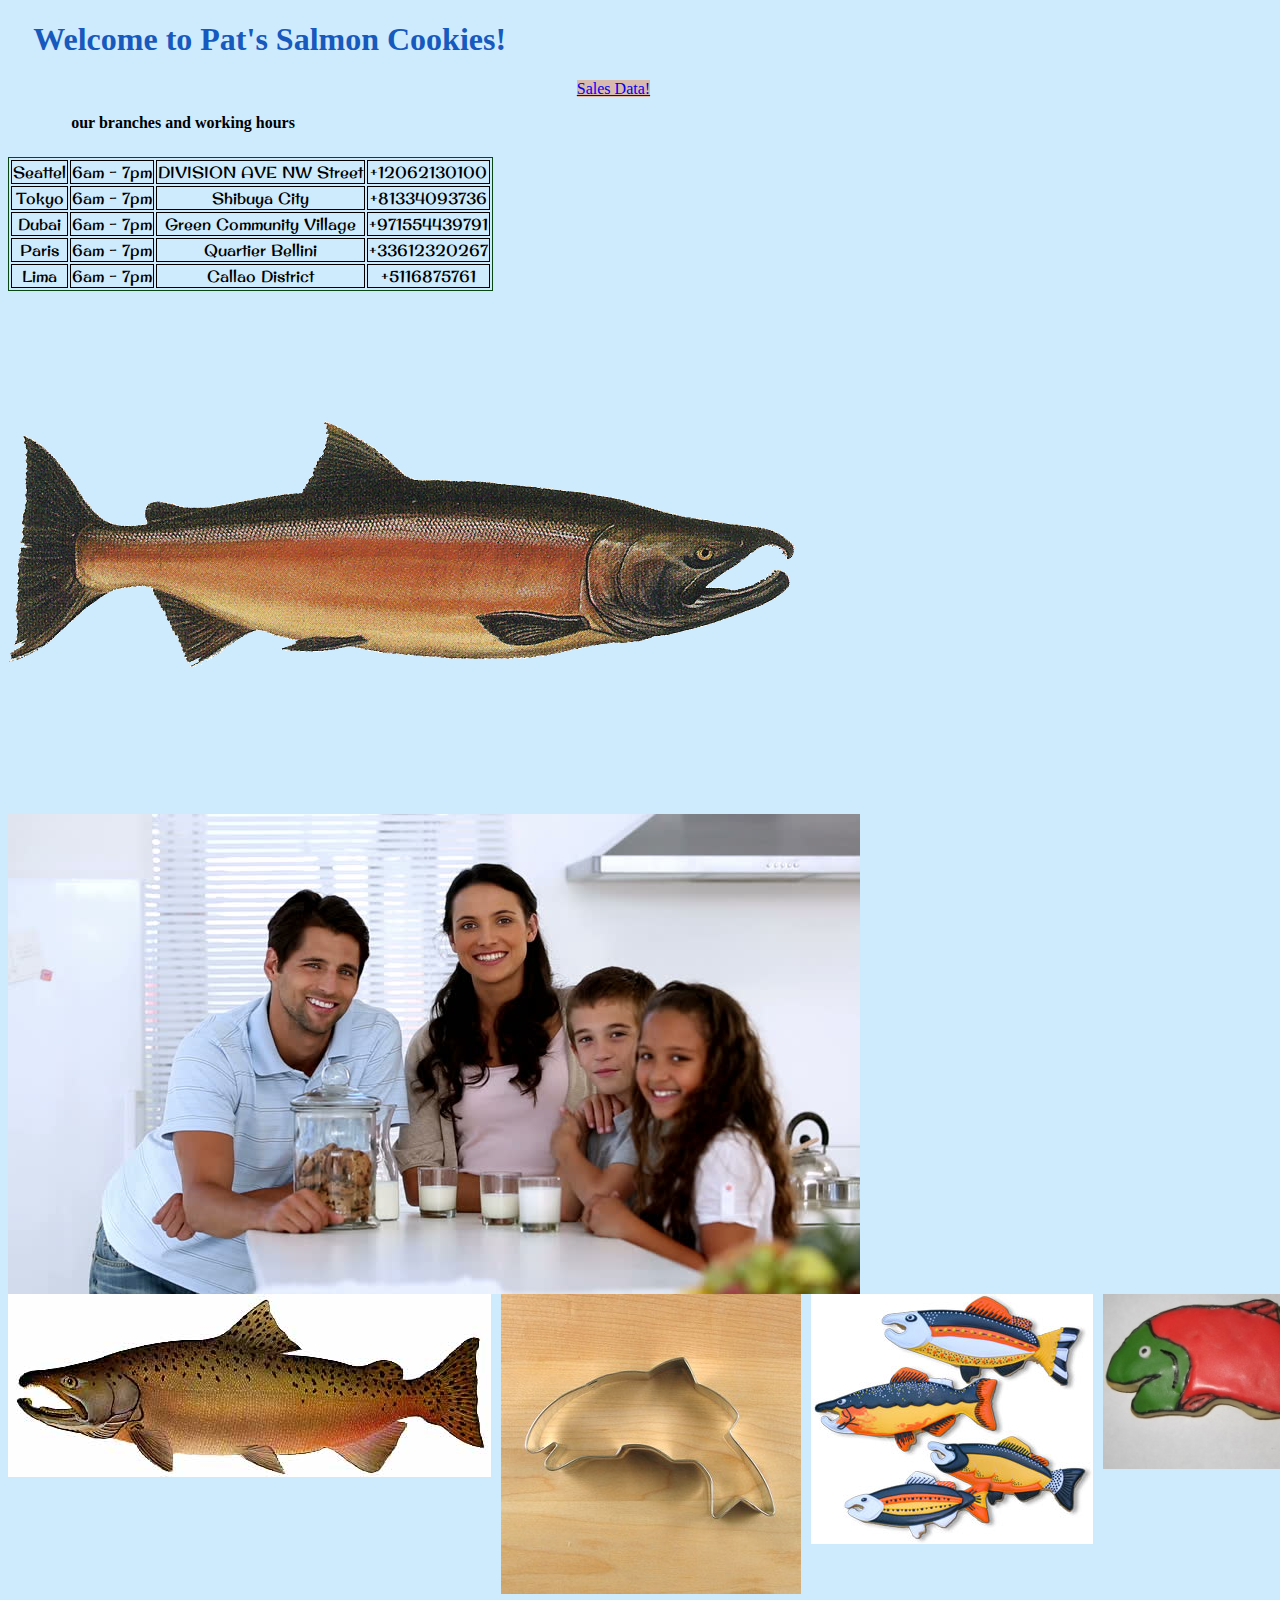
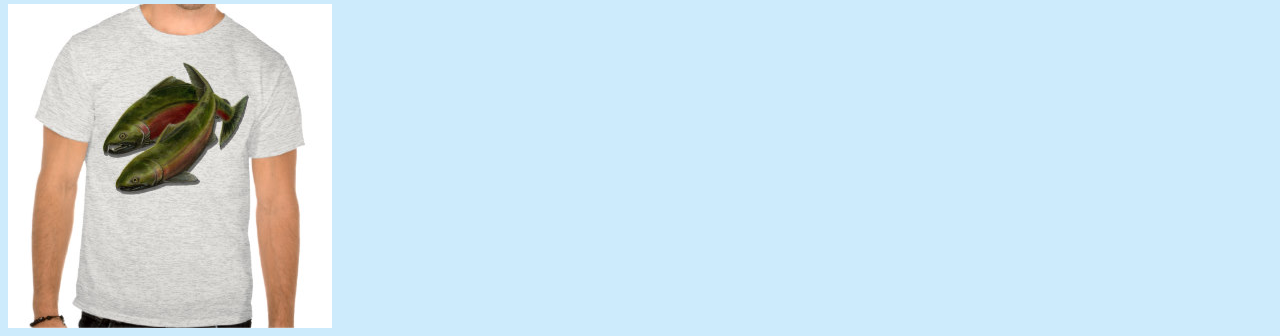
<file: index.html>
<!DOCTYPE html>
<html lang="en">
<head>
    <title>Document</title>
    <link rel="stylesheet" href="css/style.css">
    
</head>
<body>
    <head>
        <h1>Welcome to Pat's Salmon Cookies!</h1>
      
    </head>
    <a href="sales.html">Sales Data!</a>
    
        <nav>
            <table id="homeTable">  
                    <tbody>
                        <p>our branches and working hours</p>
                        
                    </tbody> 
               
              
                <tr> 
                <td>Seattel</td>
        
                <td>6am - 7pm</td>
                
                <td>	DIVISION AVE NW Street</td>
                <td>+12062130100</td>
            </tr>
            <tr>
                <td>Tokyo</td>
                
                <td>6am - 7pm</td>
                
                <td>Shibuya City</td>
                <td>+81334093736</td>
            </tr>
            <tr>
                <td>Dubai</td>
                
                <td>6am - 7pm</td>
                
                <td>Green Community Village</td>
                <td>+971554439791</td>

            </tr>
            <tr>
                <td>Paris</td>
                
                <td>6am - 7pm</td>
                
                <td>Quartier Bellini</td>
                <td>+33612320267</td>
            </tr>
            <tr>
                
                <td>Lima</td>
                

                <td>6am - 7pm</td>
                
                <td>Callao District</td>
                <td>+5116875761</td>
            </tr>
            </table>
        </nav>
    
    </header>
    
    <main>
        
       

        <section>
            <img src="img/salmon.png" alt="salmon">
            <img src="img/family.jpg" alt="">
        </section>
        <section>
            <img src="img/chinook.jpg" alt="">
            <img src="img/cutter.jpeg" alt="">
            <img src="img/fish.jpg" alt="">
            <img src="img/frosted-cookie.jpg" alt="">
            <img src="img/shirt.jpg" alt="">
        </section>

    </main>

    <footer>
        
    </footer>

    <script src="js/app.js"></script>
</body>
</html>
</file>
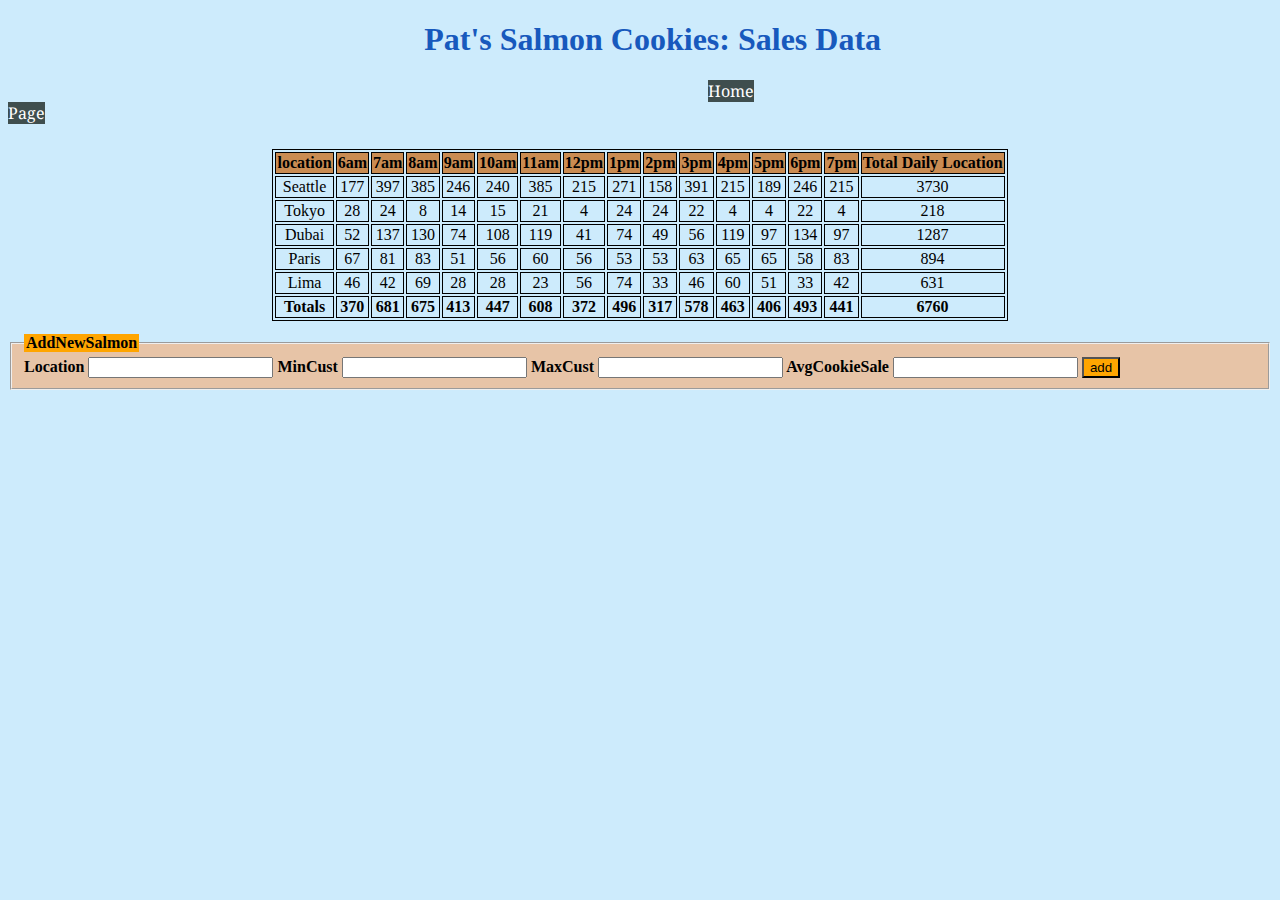
<file: sales.html>
<!DOCTYPE html>
<html lang="en">
<head>
    <link rel="stylesheet" href="css/style.css">
 </head>


<body>

    <header><h1> Pat's Salmon Cookies: Sales Data</h1></header>
    <link rel="stylesheet" href="css/style.css">

    <header>
        <section> <a href="index.html">Home Page </a> </section>
        
    </header>
    


    <main>
        <div id="cookies"></div>
        <fieldset>
            <legend>AddNewSalmon</legend>
            <form id="SalmonForm">
                <label for="Location">Location</label>
                <input  id="Location" type="text">
                <label for="MinCust">MinCust</label>
                <input id="MinCust"  type="text">
                <label for="MaxCust">MaxCust</label>
                <input id="MaxCust" type="text">
                <label for="AvgCookieSale">AvgCookieSale</label>
                <input id="AvgCookieSale" type="text">
    
                <button type="submit" >add</button>
    
            </form>
        </fieldset>


    <main>
  


    </main>

    <footer>

    </footer>


    <script src="js/app.js"></script>

    

</body>
</html>
</file>
<file: css/style.css>
@import url('https://fonts.googleapis.com/css2?family=Noto+Serif&display=swap');
@import url('https://fonts.googleapis.com/css2?family=Noto+Serif&family=Original+Surfer&display=swap');




table,th, td {
    border: 1px solid black;
    box-sizing:border-box;
    margin: auto;
    margin-top: 2%;
    margin-bottom: 1%;
}

main section:nth-child(1)
{
    display: grid;
    grid-template-rows: repeat(2,1fr);
    gap: 30px;
    align-items: center;

}

main section:nth-child(2)
{
    display: grid;
    grid-template-columns: repeat(4,1fr);
    gap: 10px;

}

table, th, td {
    border: 1px solid black;
    text-align: center;
  }
  nav{
      align-content: center;
  }

  header section a{
    
      background-color: rgb(63, 78, 78);
      text-decoration: none;
      color: white;
      margin: 700px;
      font-family: 'Noto Serif', serif;
  }
  footer a{
    background-color: rgb(63, 78, 78);
    text-decoration: none;
    color: white;
  }

  ul {
      display: grid;
      grid-template-columns: repeat(5,1 fr);
      
      background-color: rgb(235, 235, 194);
  }

  header h1{
      text-align: center;
  }
#cookies tr:nth-child(1){
    background-color: rgb(202, 140, 82);
}

fieldset{
    background-color: rgb(231, 196, 167);
    font-weight: 800;
}
fieldset legend{
    background-color: orange;
}
#SalmonForm button{
    background-color: orange;
}
tbody{
    margin: auto;
}

main section:nth-child(1){
    
    display: ;
}
#homeTable{
    border: 1px solid rgb(9, 71, 20);
    box-sizing:border-box;
    margin-left: 0;
    font-family: 'Original Surfer', cursive;
    

}
body h1{
    margin-left: 2%;
    color: rgb(23, 89, 189);
}
body a{
    margin-left: 45%;
    background-color: rgb(216, 186, 175);
    
}
a:hover{
    background-color: peru;
}

nav p{
    font-weight: 800;
    font-style: inherit;
    margin-left: 5%;
}
body{
    background-color: rgb(205, 235, 252);
}
</file>
